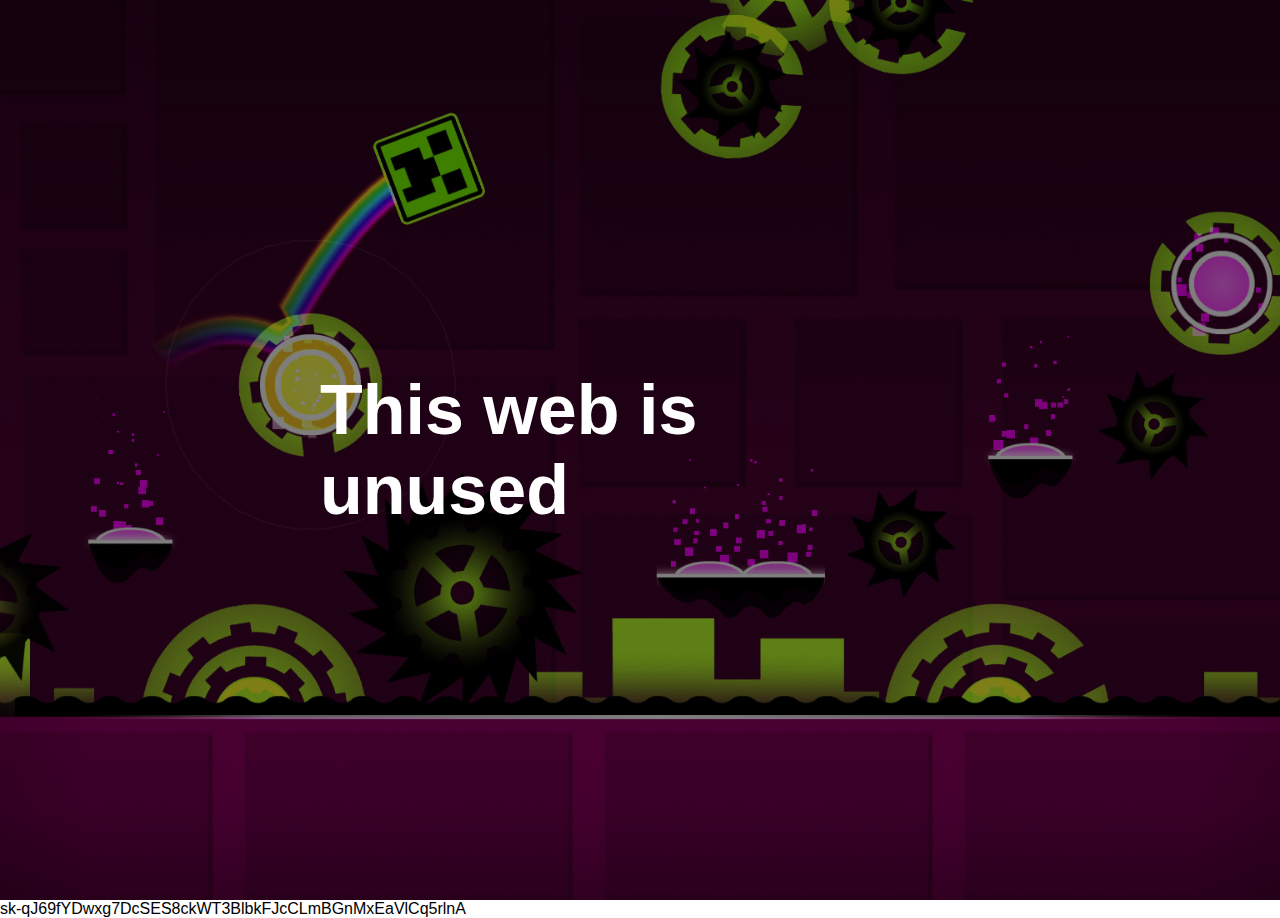
<file: index.html>
<!DOCTYPE html>
<html>
<head>
	<titleCLASSIKGDPS</title>
	<link rel="stylesheet" type="text/css" href="css/style.css">
</head>
<body>
	<header>
		<div class="main">
			</div>
			<ul>
			</ul>		
		</div>
		<div class="title">
			<h1>This web is unused</h1>
		</div>

		<div class="button">
	</header>
</body>
</html>
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
</file>
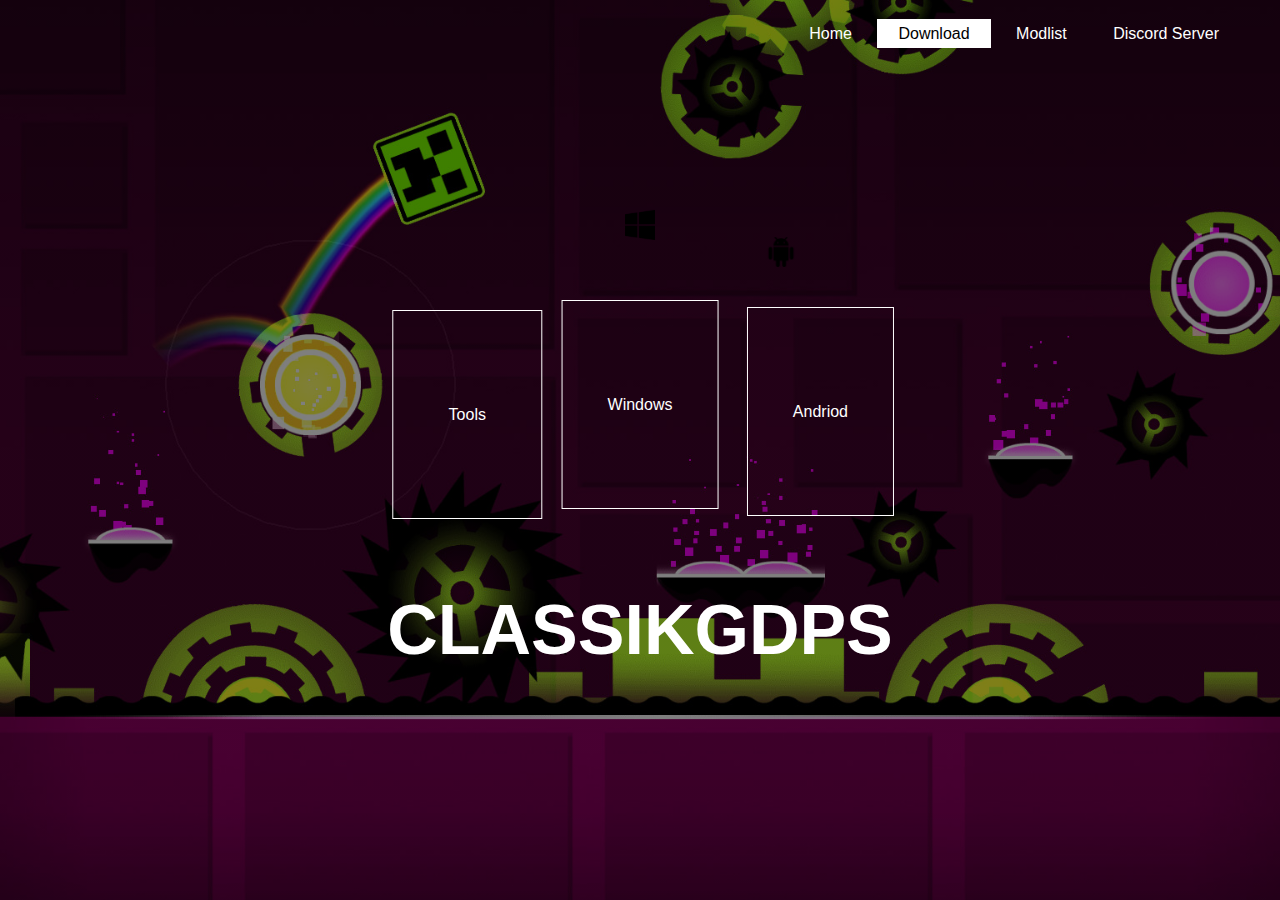
<file: index1.html>
<!DOCTYPE html>
<html>
<head>
	<title>CDGDPS</title>
	<link rel="stylesheet" type="text/css" href="css/style1.css">
</head>
<body>
	<header>
		<div class="main">
			<div class="winlogo">
				<img src="winlogo.png">
			</div>
			<div class="andlogo">
				<img src="andlogo.png">
			</div>
			<ul>
				<li><a href="index.html">Home</a></li>
				<li class="active"><a href="index1.html">Download</a></li>
				<li><a href="index2.html">Modlist</a></li>
				<li><a href="https://discord.gg/fNbZbYWMuQ">Discord Server</a></li>
			</ul>
			</div>
		<div class="title">
			<h1>CLASSIKGDPS</h1>
		</div>
			<div class="button">
			<a href="http://www.mediafire.com/file/jdxnjhgpxdqrawp/CGDPS_v5.zip/file" class="btn">Windows</a>
			<div class="button1">
			<a href="https://www.mediafire.com/file/br1w6q2ecgflzca/file" class="btn1">Andriod</a>
			<div class="button2">
			<a href="http://classikgdps.7m.pl/database/tools/" class="btn2">Tools</a>
		</div>		
	</header>
</body>
</file>
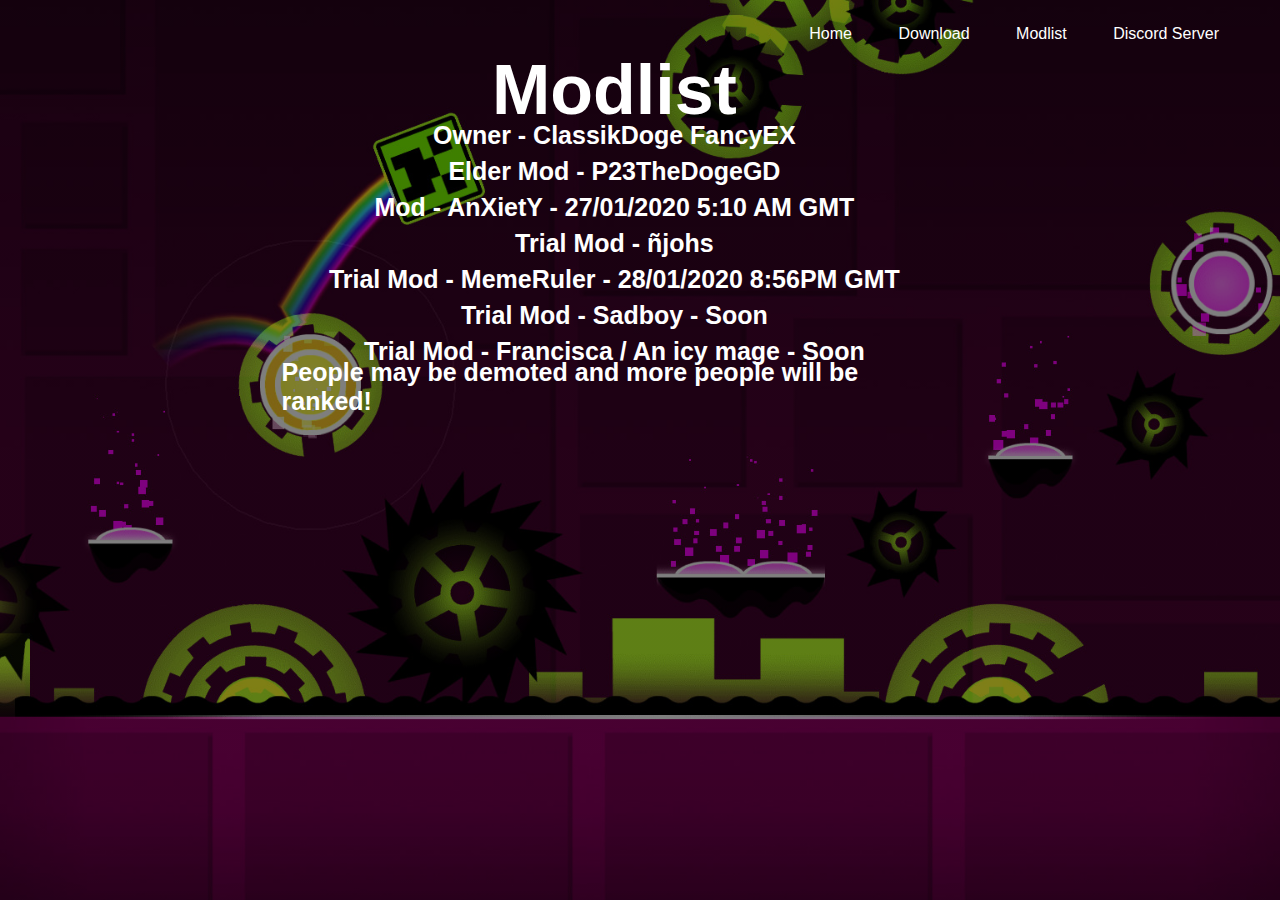
<file: index2.html>
<!DOCTYPE html>
<html>
<head>
	<title>Modlist</title>
	<link rel="stylesheet" type="text/css" href="css/style2.css">
</head>
<body>
	<header>
		<div class="main">
			<ul>
				<li><a href="index.html">Home</a></li>
				<li><a href="index1.html">Download</a></li>
				<li><a href="index2.html">Modlist</a></li>
				<li><a href="https://discord.gg/fNbZbYWMuQ">Discord Server</a></li>
			</ul>
			<div class="ModList">
			<h1>Modlist</h1>
		</div>
		    <div class="Mods">
			<h1>Owner - ClassikDoge FancyEX</h1>
		</div>
		    <div class="Mods1">
			<h1>Elder Mod - P23TheDogeGD</h1>
		</div>
		<div class="Mods2">
			<h1>Mod - AnXietY - 27/01/2020 5:10 AM GMT </h1>
		</div>
		<div class="Mods3">
			<h1>Trial Mod - ñjohs</h1>
		</div>
		<div class="Mods4">
			<h1>Trial Mod - MemeRuler - 28/01/2020 8:56PM GMT</h1>
		</div>		
		<div class="Mods5">
			<h1>Trial Mod - Sadboy - Soon</h1>
		</div>
		<div class="Mods6">
			<h1>Trial Mod - Francisca / An icy mage - Soon</h1>
		</div>		
		<div class="Notice">
			<h1>People may be demoted
			    and more people will be ranked!</h1>
		</div>	
	</header>
</body>
</html>
</file>
<file: css/style.css>
*{
	margin: 0;
	padding: 0;
	font-family: sans-serif;
}

header{
	background-image:linear-gradient(rgba(0,0,0,0.5),rgba(0,0,0,0.5)),  url(../1.jpg);
	height: 100vh;
	background-size: cover;
	background-position: center;
}

ul{
	float: right;
	list-style-type: none;
	margin-top: 25px;
}

ul li{
	display: inline-block;
}

ul li a{
	text-decoration: none;
	color: #fff;
	padding: 5px 20px;
	border: 1px solid transparent;
	transition: 0.6s ease;
}

ul li a:hover{
	background-color: #fff;
	color: #000;
}

ul li.active a{
	background-color: #fff;
	color: #000;
}
.fancyex img{
	float: left;
	width: 150px;
	height: auto;
}

.fancyex{;
	position: absolute;
	top: 35%;
	left: 40%;
	transform: translate(-50%,-50%);
}

.classik img{
	float: left;
	width: 150px;
	height: auto;
}

.classik{;
	position: absolute;
	top: 35%;
	left: 60%;
	transform: translate(-50%,-50%);
}


.main{
	max-width: 1200px;
	margin: auto;
}

.title{
	position: absolute;
	top: 50%;
	left: 50%;
	transform: translate(-50%, -50%);
}

.title h1{
	color: #fff;
	font-size: 70px;

}

.Subtitle{
	position: absolute;
	top: 60%;
	left: 52%;
	transform: translate(-50%, -50%);
}

.Subtitle h1{
	color: #fff;
	font-size: 25px;

}

.CoOwnerTitle{
	position: absolute;
	top: 20%;
	left: 38%;
	transform: translate(-50%, -50%);
}

.CoOwnerTitle h1{
	color: #fff;
	font-size: 25px;
}

.OwnerTitle{
	position: absolute;
	top: 20%;
	left: 60%;
	transform: translate(-50%, -50%);
}

.OwnerTitle h1{
	color: #fff;
	font-size: 25px;
}

.button{
	position: absolute;
	top: 60%;
	left: 50%;
	transform: translate(-50%,-50%);
}

.btn{
	border: 1px solid #fff;
	padding: 10px 30px;
	color: #fff;
	text-decoration: none;
	transition: 0.6s ease;

}

.btn:hover{
	background-color: #fff;
	color: #000;
}
</file>
<file: css/style1.css>
*{
	margin: 0;
	padding: 0;
	font-family: sans-serif;
}

header{
	background-image:linear-gradient(rgba(0,0,0,0.5),rgba(0,0,0,0.5)),  url(../1.jpg);
	height: 100vh;
	background-size: cover;
	background-position: center;
}

ul{
	float: right;
	list-style-type: none;
	margin-top: 25px;
}

ul li{
	display: inline-block;
}

ul li a{
	text-decoration: none;
	color: #fff;
	padding: 5px 20px;
	border: 1px solid transparent;
	transition: 0.6s ease;
}

ul li a:hover{
	background-color: #fff;
	color: #000;
}

ul li.active a{
	background-color: #fff;
	color: #000;
}

.winlogo img{
	float: left;
	width: 30px;
	height: auto;
}

.winlogo{;
	position: absolute;
	top: 25%;
	left: 50%;
	transform: translate(-50%,-50%);
}

.andlogo img{
	float: left;
	width: 30px;
	height: auto;
}

.andlogo{;
	position: absolute;
	top: 28%;
	left: 61%;
	transform: translate(-50%,-50%);
}

.main{
	max-width: 1200px;
	margin: auto;
}

.title{
	position: absolute;
	top: 70%;
	left: 50%;
	transform: translate(-50%, -50%);
}

.title h1{
	color: #fff;
	font-size: 70px;

}

.button{;
	position: absolute;
	top: 45%;
	left: 50%;
	transform: translate(-50%,-50%);
}

.btn{
	border: 1px solid;
	padding: 95px 45px;
	color: #ffff;
	text-decoration: none;
	transition: 0.6s ease;

}

.btn:hover{
	background-color: #ffff;
	color: #000;
}

.button1{;
	position: absolute;
	top: 90%;
	left: 165%;
	transform: translate(-50%,-50%);
}

.btn1{
	border: 1px solid;
	padding: 95px 45px;
	color: #ffff;
	text-decoration: none;
	transition: 0.6s ease;

}

.btn1:hover{
	background-color: #ffff;
	color: #000;
}

.button2{;
	position: absolute;
	top: 65%;
	left: -190%;
	transform: translate(-50%,-50%);
}

.btn2{
	border: 1px solid;
	padding: 95px 55px;
	color: #ffff;
	text-decoration: none;
	transition: 0.6s ease;

}

.btn2:hover{
	background-color: #ffff;
	color: #000;
}
</file>
<file: css/style2.css>
*{
	margin: 0;
	padding: 0;
	font-family: sans-serif;
}

header{
	background-image:linear-gradient(rgba(0,0,0,0.5),rgba(0,0,0,0.5)),  url(../1.jpg);
	height: 100vh;
	background-size: cover;
	background-position: center;
}

ul{
	float: right;
	list-style-type: none;
	margin-top: 25px;
}

ul li{
	display: inline-block;
}

ul li a{
	text-decoration: none;
	color: #fff;
	padding: 5px 20px;
	border: 1px solid transparent;
	transition: 0.6s ease;
}

ul li a:hover{
	background-color: #fff;
	color: #000;
}

ul li.active a{
	background-color: #fff;
	color: #000;
}
.logo img{
	float: left;
	width: 150px;
	height: auto;
}

.main{
	max-width: 1200px;
	margin: auto;
}

.ModList{
	position: absolute;
	top: 10%;
	left: 48%;
	transform: translate(-50%, -50%);
}

.ModList h1{
	color: #fff;
	font-size: 70px;

}

.Mods{
	position: absolute;
	top: 15%;
	left: 48%;
	transform: translate(-50%, -50%);
}

.Mods h1{
	color: #fff;
	font-size: 25px;

}

.Mods1{
	position: absolute;
	top: 19%;
	left: 48%;
	transform: translate(-50%, -50%);
}

.Mods1 h1{
	color: #fff;
	font-size: 25px;

}

.Mods2{
	position: absolute;
	top: 23%;
	left: 48%;
	transform: translate(-50%, -50%);
}

.Mods2 h1{
	color: #fff;
	font-size: 25px;

}

.Mods3{
	position: absolute;
	top: 27%;
	left: 48%;
	transform: translate(-50%, -50%);
}

.Mods3 h1{
	color: #fff;
	font-size: 25px;

}

.Mods4{
	position: absolute;
	top: 31%;
	left: 48%;
	transform: translate(-50%, -50%);
}

.Mods4 h1{
	color: #fff;
	font-size: 25px;

}

.Mods5{
	position: absolute;
	top: 35%;
	left: 48%;
	transform: translate(-50%, -50%);
}

.Mods5 h1{
	color: #fff;
	font-size: 25px;

}

.Mods6{
	position: absolute;
	top: 39%;
	left: 48%;
	transform: translate(-50%, -50%);
}

.Mods6 h1{
	color: #fff;
	font-size: 25px;

}

.Notice{
	position: absolute;
	top: 43%;
	left: 48%;
	transform: translate(-50%, -50%);
}

.Notice h1{
	color: #fff;
	font-size: 25px;

}

.button{
	position: absolute;
	top: 60%;
	left: 50%;
	transform: translate(-50%,-50%);
}

.btn{
	border: 1px solid #fff;
	padding: 10px 30px;
	color: #fff;
	text-decoration: none;
	transition: 0.6s ease;

}

.btn:hover{
	background-color: #fff;
	color: #000;
}
</file>
